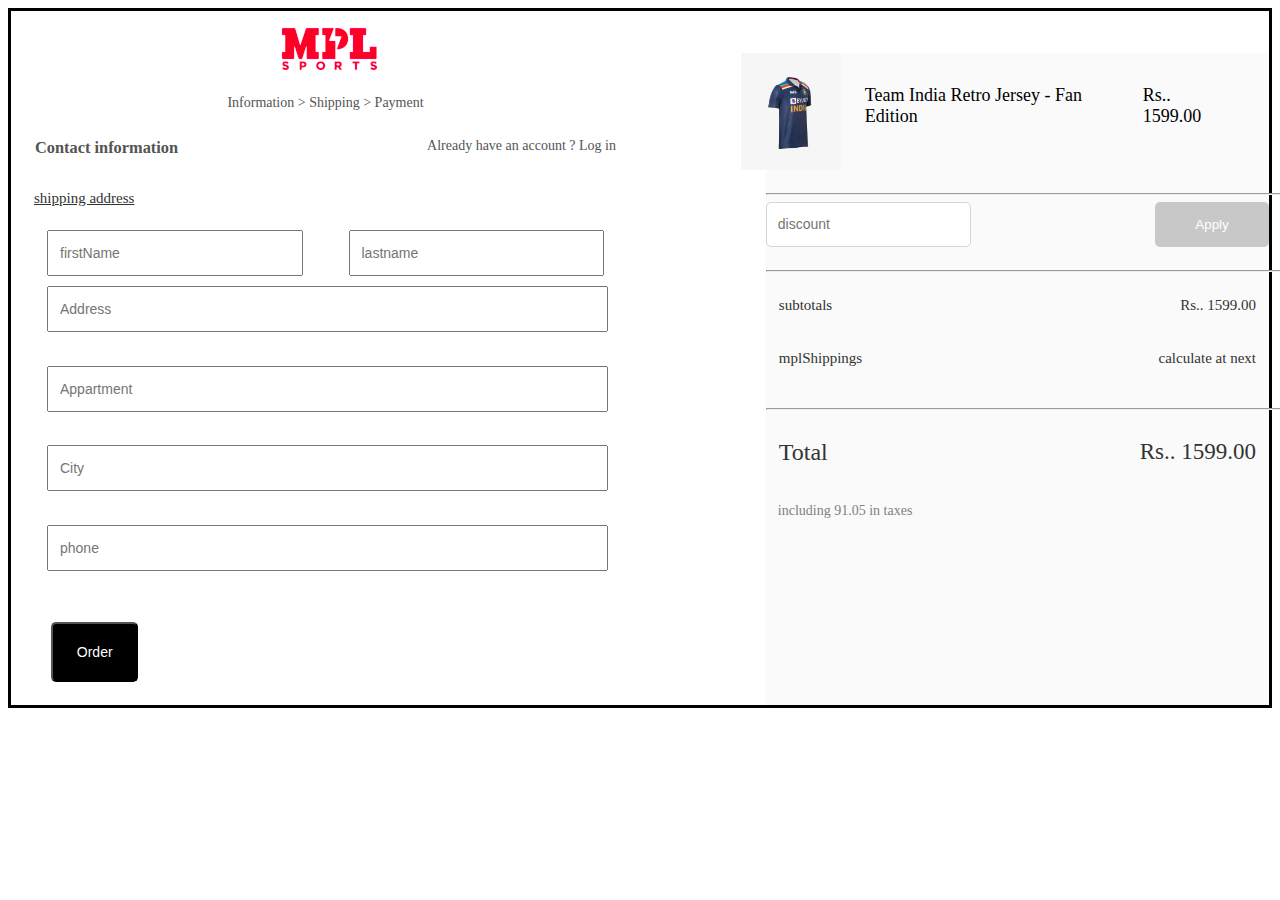
<file: mplbuyIt.html>
<!DOCTYPE html>
<html lang="en">

<head>
    <meta charset="UTF-8">
    <meta http-equiv="X-UA-Compatible" content="IE=edge">
    <meta name="viewport" content="width=device-width, initial-scale=1.0">
    <title>Document</title>
    <link rel="stylesheet" href="./mplbuy.css">
</head>


<body>
    <div id="mplBuyContainer">
        <div class="mplBuyItDesc">
            <div class="mplBuylinks">
                <img src="./images/mplpng.png" alt="mpl buy" />
                <p> Information > Shipping > Payment </p>
            </div>
            <div class="mplContactInfo">
                <h3> Contact information </h3>
                <p> Already have an account ? <span> Log in </span></p>
            </div>

            <div class="mplShippings">
                <p style="margin-left: 10px;font-size: 15px;text-decoration: underline;"> shipping address </p>
                <div class="mplShippingsInputs mplShippingsInputsUser">
                    <input id="firstName" type="text" placeholder="firstName" /> <br>
                    <input id="lastName" type="text" placeholder="lastname" />
                </div>
                <div class="mplShippingsInputs">
                    <input id="address" type="text" placeholder="Address" /><br><br>
                    <input id="Appartment" type="text" placeholder="Appartment" /><br><br>
                    <input id="City" type="text" placeholder="City" /><br><br>
                </div>
                <div class="mplShippingsInputs">
                    <input type="text" placeholder="phone" />
                </div>
                <div><br><br>
                    <input type="button" onclick="mplContinues()" value="Order" style="color:white;font-size: 14px;background-color: #000;box-sizing: border-box;    
                    border-radius: 5px;padding: 1.4em 1.7em;margin: 0px 27px;" /><br><br>
                </div>
            </div>
        </div>
        <div class="mplBuyItAmount">

            <div class=" mplImages">
                <img style="width: 100px;margin-left: -67px;" src="./images/jersey.jpg" alt="amazon">
                <p> Team India Retro Jersey - Fan Edition</p>
                <p id="mplLocalAmount"> Rs.. 1599.00 </p>
            </div>

            <hr>
            <div class="mplTotalsApply">
                <input class="mplDiscounts" id="mplDiscountsID"type="text" placeholder="discount" />
                <button onclick="mplDiscounts()"> Apply </button>
            </div>
            <hr>
            <div class="mplTotalsApply mplShippings">
                <p> subtotals </p>
                <p id="mplLocalAmountShip"> Rs.. 1599.00 </p>
            </div>
            <div class="mplTotalsApply mplShippings">
                <p> mplShippings </p>
                <p> calculate at next </p>
            </div>
            <hr>

            <div class="mplTotalsApply mplShippings">
                <p style="font-size: 24px"> Total</p>
                <p id="mplShippingorder" style="font-size: 23px;"> Rs.. 1599.00 </p>
            </div>
            <p style="margin-left: 12px;color: grey;">including 91.05 in taxes </p>
        </div>
    </div>
    </div>
</body>
<script src="./mplbuyit.js"></script>

</html>
</file>
<file: mplbuy.css>
#mplBuyContainer {
        border: 3px solid black;
        display: flex;
        justify-content: space-between;
        box-sizing: border-box;

    }

    .mplBuylinks {
        color: #545454;
        font-size: 14px;
        margin: 14px 0 0 0;
        text-align: center;


    }

    /* myshippings */
    .mplShippings {
        color: #333333;
        font-size: 18px;
        line-height: 23.4px;
        margin: 0px 13px;
    }

    /*  */

    .mplBuyItDesc {
        width: 50%;
        background-color: whitesmoke;
        border-radius: 5px;
        background-color: #FFFFFF;
    }

    .mplBuyItDesc>.mplContactInfo {
        color: #545454;
        font-size: 14px;
        line-height: 14.2px;
        margin: 0px 24px;

    }

    .mplContactInfo {
        display: flex;
        flex: 1;
        justify-content: space-between;
    }

    .mplBuyItAmount {
        width: 40%;
        background-color: #FAFAFA;
        font-size: 14px;
        margin-top: 42px;
    }

    .mplShippingsInputs>input {
        width: 93%;
        padding: 5px;
        color: #333333;
        box-sizing: border-box;
        font-size: 14px;
        margin: 5px 23px;
        padding: 13px 11px 13px 11px;
        outline: rgb(51, 51, 51) dashed 0px;
        transition: all 0.2s ease-out 0s;
    }

    .mplShippingsInputsUser {
        display: flex;
    }

    .mplImages {
        display: flex;
        color: goldenrod;
        font-size: 18px;
        text-align: left;
        color: black;
        margin: 0px 42px;

    }

    .mplImages>p {
        padding-left: 12px;
        margin-left: 12px;
        margin-top: 32px;
    }

    /* mplApply */

    .mplTotalsApply {
        font-size: 15px;
        display: flex;
        justify-content: space-between;
    }

    .mplDiscounts {
        padding: 13px 11px 13px 11px;
        font-size: 14px;
        background-color: #FFFFFF;
        border: 1px solid #D5D5D5;
        cursor: text;
        box-sizing: border-box;
        border-top-left-radius: 5px;
        border-top-right-radius: 5px;
        border-radius: 5px;
        border-bottom-right-radius: 5px;
    }

    .mplDiscounts+button {
        background-color: #C8C8C8;
        border: none;
        color: white;
        border-radius: 5px;   
        width: 114px;
        height: 45px;
    }

    .mplShippings>p+p {
        margin-left: 260px;
    }

    hr {
        margin-top: 23px;
        width: 62vh;
    }
</file>
